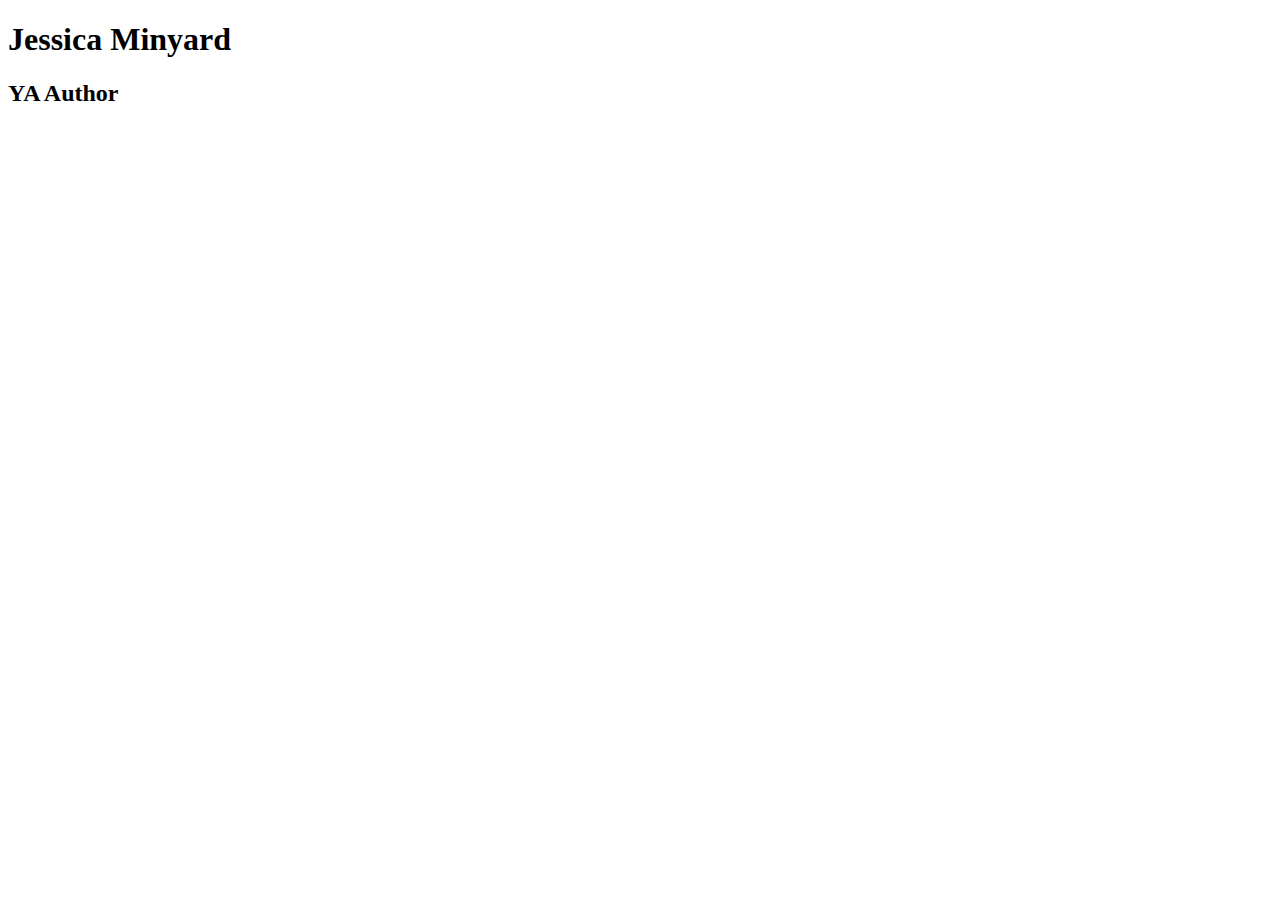
<file: social.html>
<!DOCTYPE html>
<html>
  <head>

  <title>Jessica Minyard | YA Author</title>
       </head>
  <body>
    <header>

        <h1>Jessica Minyard</h1>
        <h2>YA Author</h2>
      </a>
      </header>
    <div id="wrapper">

      <section>
      </section>
      <footer>
      </footer>
  </div>
  </body>
</html>
</file>
